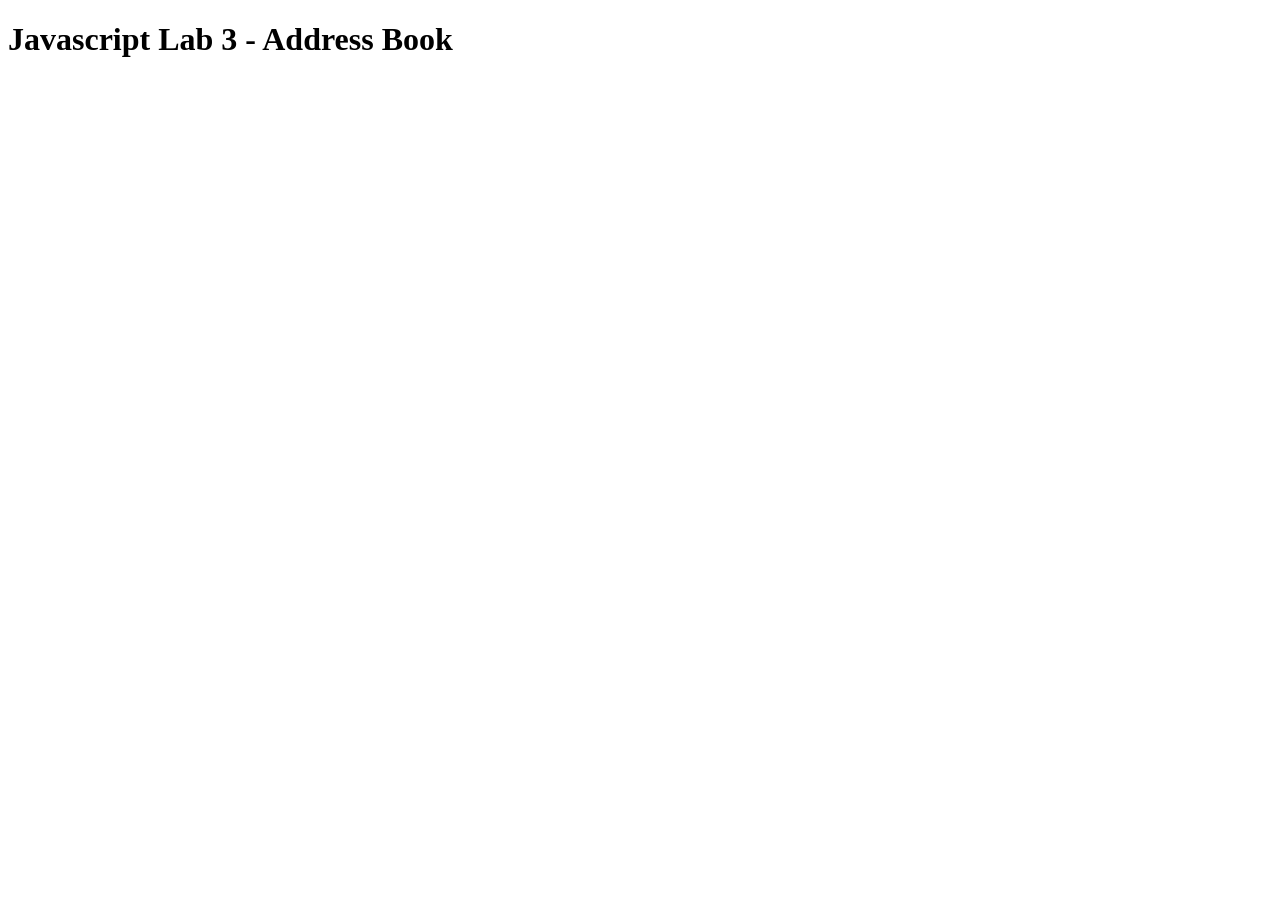
<file: indes.html>
<!DOCTYPE html>
<html lang="en">
  <head>
    <meta charset="UTF-8" />
    <meta name="viewport" content="width=device-width, initial-scale=1.0" />
    <meta http-equiv="X-UA-Compatible" content="ie=edge" />
    <title>JavaScript Lab 3</title>
  </head>
  <body>
    <h1>Javascript Lab 3 - Address Book</h1>
    <script src="script.js"></script>
  </body>
</html>
</file>
